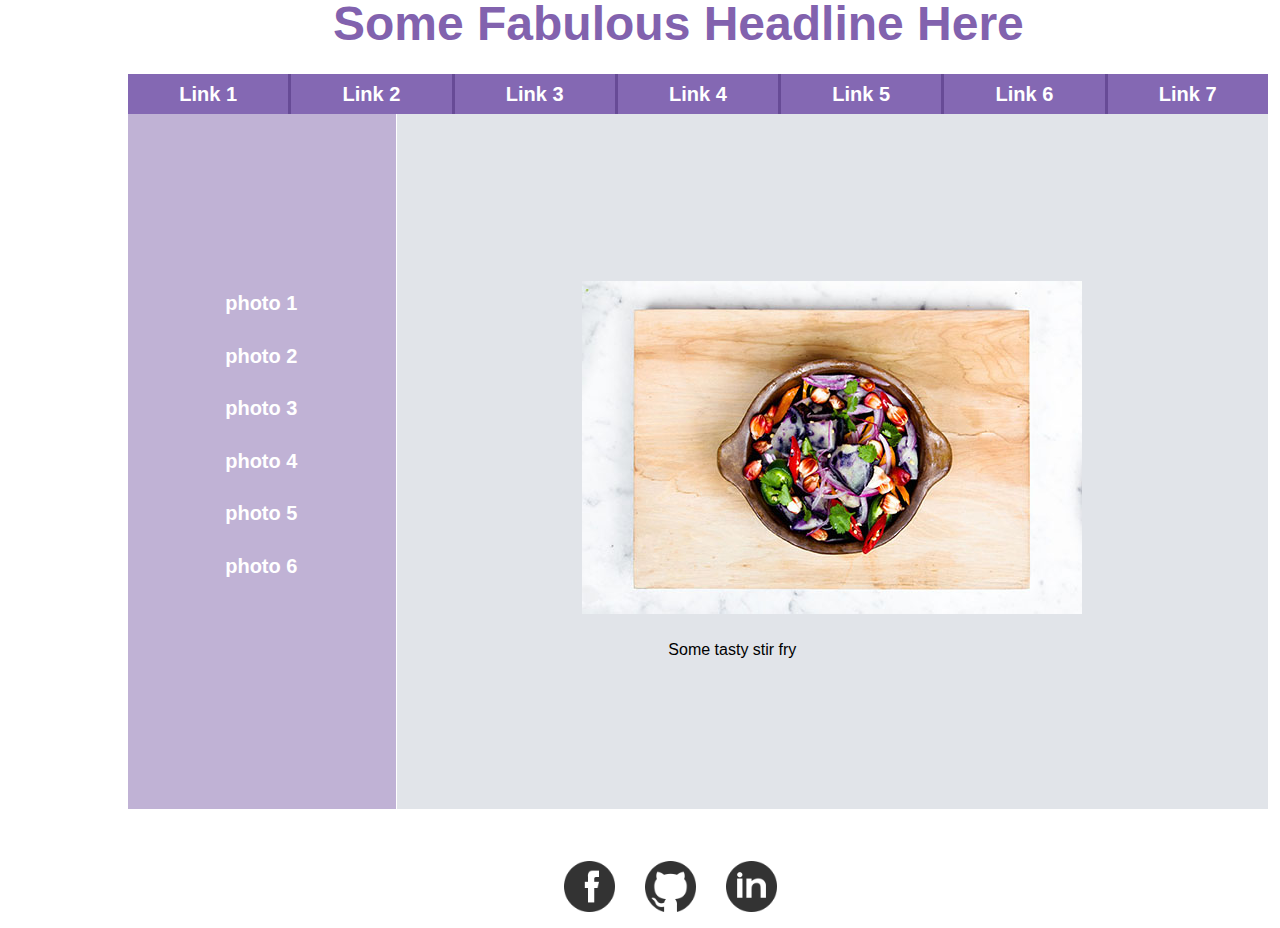
<file: index.html>
<!DOCTYPE html>
<html lang="en">

  <head>
    <meta charset="utf-8" />
    <title>Mockup Assignment</title>
    <link rel="stylesheet" type="text/css" href="styles/meyer-reset.css">
    <link rel="stylesheet" type="text/css" href="styles/stylesheet.css">
  </head>

  <body>
    <article class="content-wrapper">
      <!-- headline and main nav -->
      <header>
        <h1>Some Fabulous Headline Here</h1>
        <nav class="top-nav">
          <ul>
            <li><a href="#">Link 1</a></li>
            <li><a href="#">Link 2</a></li>
            <li><a href="#">Link 3</a></li>
            <li><a href="#">Link 4</a></li>
            <li><a href="#">Link 5</a></li>
            <li><a href="#">Link 6</a></li> 
            <li id="last-link"><a href="#">Link 7</a></li> 
          </ul>
        </nav>  
      </header>
      <article class="main-content">
        <!-- main area with photo and text -->
        <section class="main-content-right">
          <figure>
            <img src="images/stirfry.jpg" alt="Stir Fry">
            <figcaption>Some tasty stir fry</figcaption>
          </figure>
        </section>
        <!-- left bar with list of photos -->
        <aside class="main-content-left">
          <ul>
            <li><a href="#">photo 1</a></li>
            <li><a href="#">photo 2</a></li>
            <li><a href="#">photo 3</a></li>
            <li><a href="#">photo 4</a></li>
            <li><a href="#">photo 5</a></li>
            <li><a href="#">photo 6</a></li>
          </ul>
        </aside>  
      </article>
      <!-- footer with social media links -->
      <footer>
        <nav class="bottom-nav">
          <a href="https://www.facebook.com/" target="_blank"><img src="images/facebook.png" alt="FaceBook"></a>
          <a href="https://github.com/" target="_blank"><img src="images/github.png" alt="GitHub"></a>
          <a href="https://www.linkedin.com/" target="_blank"><img src="images/linked-in.png" alt="LinkedIn"></a>        
        </nav>
      </footer>
    </article> <!-- End content wrapper -->
  </body>
</html>
</file>
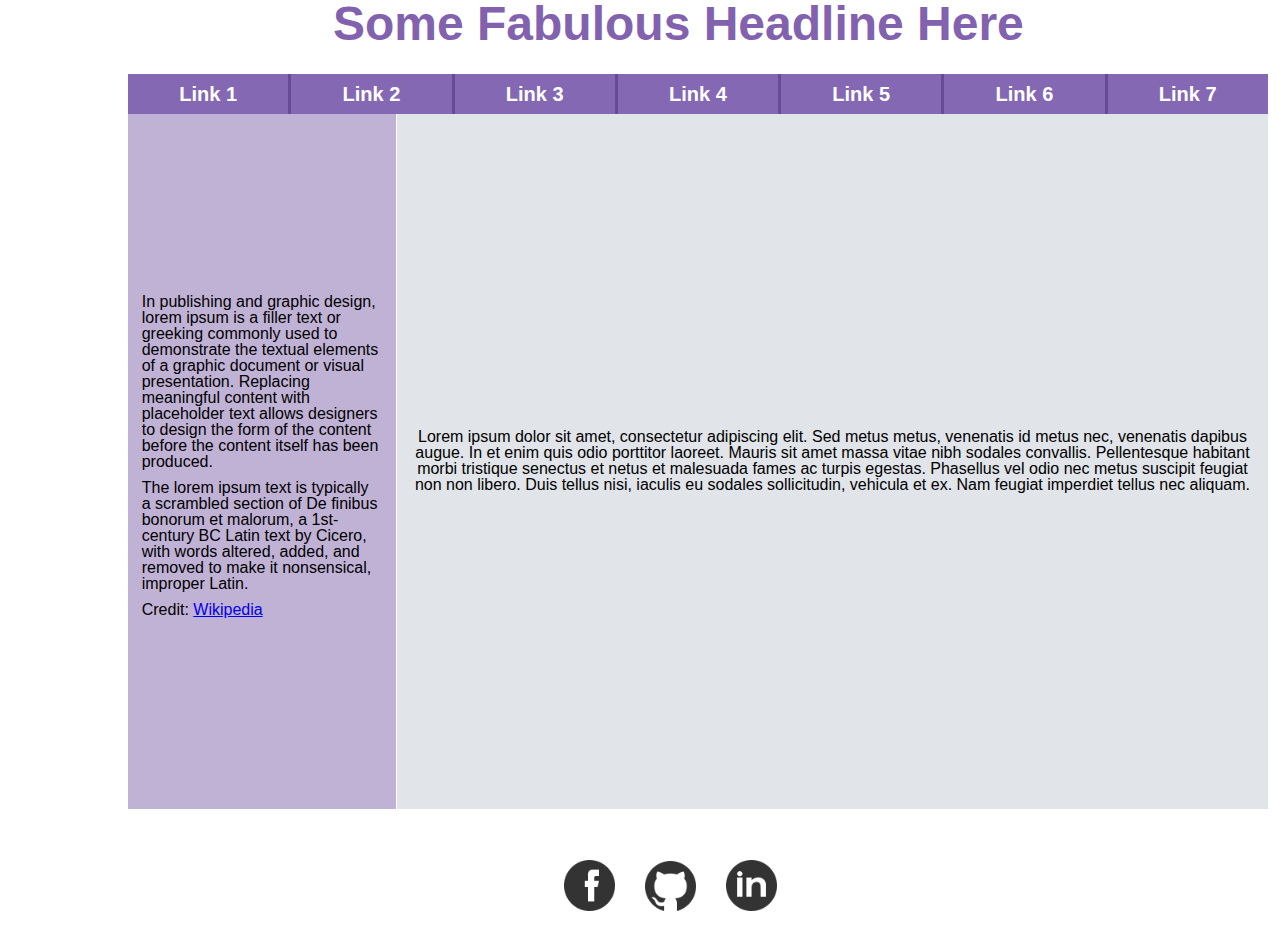
<file: second-page.html>
<!DOCTYPE html>
<html lang="en">

  <head>
    <meta charset="utf-8" />
    <title>Mockup Assignment</title>
    <link rel="stylesheet" type="text/css" href="styles/meyer-reset.css">
    <link rel="stylesheet" type="text/css" href="styles/stylesheet.css">
  </head>

  <body>
    <article class="content-wrapper">
      <!-- headline and main nav -->
      <header>
        <h1>Some Fabulous Headline Here</h1>
        <nav class="top-nav">
          <ul>
            <li><a href="/index.html">Link 1</a></li>
            <li><a href="/second-page.html">Link 2</a></li>
            <li><a href="/third-page.html">Link 3</a></li>
            <li><a href="https://github.com/james1992/semantic_tags" target="_blank">Link 4</a></li>
            <li><a href="https://github.com/james1992/portfolio" target="_blank">Link 5</a></li>
            <li><a href="https://james1992.github.io/portfolio/" target="_blank">Link 6</a></li> 
            <li id="last-link"><a href="#">Link 7</a></li> 
          </ul>
        </nav>  
      </header>
      <article class="main-content">
        <!-- main area with photo and text -->
        <section class="main-content-right-second-page">
          <p>Lorem ipsum dolor sit amet, consectetur adipiscing elit. Sed metus metus, venenatis id metus nec, venenatis dapibus augue. In et enim quis odio porttitor laoreet. Mauris sit amet massa vitae nibh sodales convallis. Pellentesque habitant morbi tristique senectus et netus et malesuada fames ac turpis egestas. Phasellus vel odio nec metus suscipit feugiat non non libero. Duis tellus nisi, iaculis eu sodales sollicitudin, vehicula et ex. Nam feugiat imperdiet tellus nec aliquam.</p>
        </section>
        <!-- left bar with list of photos -->
        <aside class="main-content-left-second-page">
          <p>In publishing and graphic design, lorem ipsum is a filler text or greeking commonly used to demonstrate the textual elements of a graphic document or visual presentation. Replacing meaningful content with placeholder text allows designers to design the form of the content before the content itself has been produced.</p>

          <p>The lorem ipsum text is typically a scrambled section of De finibus bonorum et malorum, a 1st-century BC Latin text by Cicero, with words altered, added, and removed to make it nonsensical, improper Latin.</p>
          
          <p>Credit: <a href="https://en.wikipedia.org/wiki/Lorem_ipsum" target="_blank">Wikipedia</a></p>
        </aside>  
      </article>
      <!-- footer with social media links -->
      <footer>
        <nav class="bottom-nav">
          <a href="https://www.facebook.com/" target="_blank"><img src="images/facebook.png" alt="FaceBook"></a>
          <a href="https://github.com/" target="_blank"><img src="images/github.png" alt="GitHub"></a>
          <a href="https://www.linkedin.com/" target="_blank"><img src="images/linked-in.png" alt="LinkedIn"></a>        
        </nav>
      </footer>
    </article> <!-- End content wrapper -->
  </body>
</html>
</file>
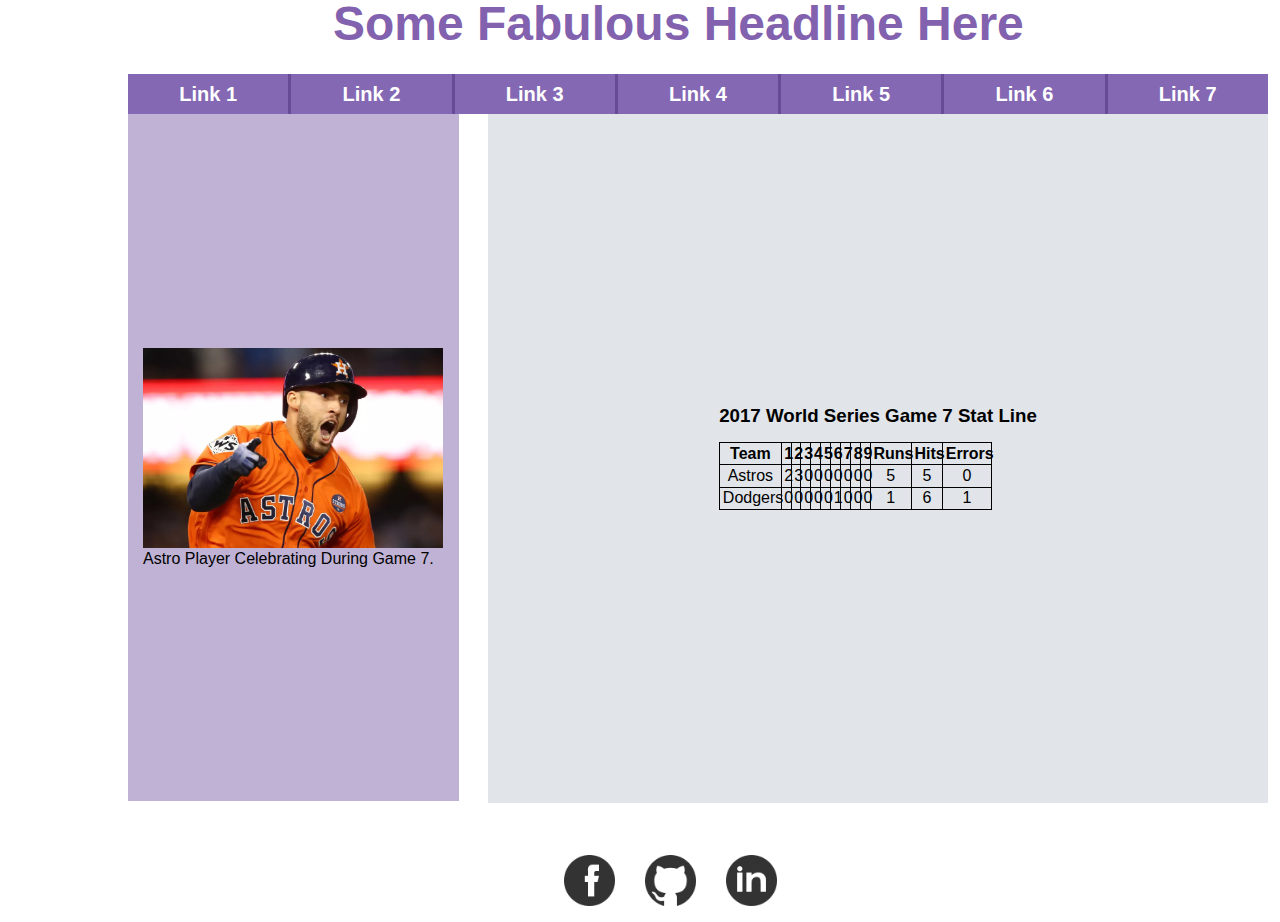
<file: third-page.html>
<!DOCTYPE html>
<html lang="en">

  <head>
    <meta charset="utf-8" />
    <title>Mockup Assignment</title>
    <link rel="stylesheet" type="text/css" href="styles/meyer-reset.css">
    <link rel="stylesheet" type="text/css" href="styles/stylesheet.css">
  </head>

  <body>
    <article class="content-wrapper">
      <!-- headline and main nav -->
      <header>
        <h1>Some Fabulous Headline Here</h1>
        <nav class="top-nav">
          <ul>
            <li><a href="/index.html">Link 1</a></li>
            <li><a href="/second-page.html">Link 2</a></li>
            <li><a href="/third-page.html">Link 3</a></li>
            <li><a href="https://github.com/james1992/semantic_tags" target="_blank">Link 4</a></li>
            <li><a href="https://github.com/james1992/portfolio" target="_blank">Link 5</a></li>
            <li><a href="https://james1992.github.io/portfolio/" target="_blank">Link 6</a></li>  
            <li id="last-link"><a href="#">Link 7</a></li> 
          </ul>
        </nav>  
      </header>
      <article class="main-content">
        <!-- main area with photo and text -->
        <section class="main-content-right-third-page">
          <h3>2017 World Series Game 7 Stat Line</h3>
          <table>
            <tr>
              <th>Team</th>
              <th>1</th>
              <th>2</th>
              <th>3</th>
              <th>4</th>
              <th>5</th>
              <th>6</th>
              <th>7</th>
              <th>8</th>
              <th>9</th>
              <th>Runs</th>
              <th>Hits</th>
              <th>Errors</th>
            </tr>
            <tr>
              <td>Astros</td>
              <td>2</td>
              <td>3</td>
              <td>0</td>
              <td>0</td>
              <td>0</td>
              <td>0</td>
              <td>0</td>
              <td>0</td>
              <td>0</td>
              <td>5</td>
              <td>5</td>
              <td>0</td>
            </tr>
            <tr>
              <td>Dodgers</td>
              <td>0</td>
              <td>0</td>
              <td>0</td>
              <td>0</td>
              <td>0</td>
              <td>1</td>
              <td>0</td>
              <td>0</td>
              <td>0</td>
              <td>1</td>
              <td>6</td>
              <td>1</td>
            </tr>
          </table>
        </section>
        <!-- left bar with list of photos -->
        <aside class="main-content-left-third-page">
          <figure>
            <img src="images/game7.jpg" alt="Astro Player Celebrating">
            <figcaption>Astro Player Celebrating During Game 7.</figcaption>
          </figure>
        </aside>  
      </article>
      <!-- footer with social media links -->
      <footer>
        <nav class="bottom-nav">
          <a href="https://www.facebook.com/" target="_blank"><img src="images/facebook.png" alt="FaceBook"></a>
          <a href="https://github.com/" target="_blank"><img src="images/github.png" alt="GitHub"></a>
          <a href="https://www.linkedin.com/" target="_blank"><img src="images/linked-in.png" alt="LinkedIn"></a>        
        </nav>
      </footer>
    </article> <!-- End content wrapper -->
  </body>
</html>
</file>
<file: styles/stylesheet.css>
body {
  font-family: sans-serif;
}
.content-wrapper {
  margin-left: 10%;
  margin-right: 10%;
  height: 769px;
  width: 1281px;
}
h1 {
  margin-left: 16%;
  color: #8262AE;
  font-family: sans-serif;
  font-size: 300%;
  margin-bottom: 2%;
}
.top-nav {
  width: 100%;
}
.top-nav ul li{
  float: left;
  padding-left: 4%;
  padding-right: 4%;
  padding-bottom: .8%;
  padding-top: .8%;
  background-color: #8468B3;
  border-right: 3px solid #674B96;
}
#last-link {
  border: none;
}
.top-nav ul li a{
  color: white;
  text-decoration:none;
  font-size: 125%;
  font-weight: bold;
}
.main-content {
  clear: both;
}
/* Index Page Main Content */
.main-content-right {
  float: right;
  background-color: #E1E4E9;
  padding: 13% 14.5% 11.85%;
  margin-right: 11%;
  text-align: center;
}
.main-content-right img {
  padding-bottom: 5%;
}
.main-content-left {
  float: left;
  background-color: #C0B2D5;
  padding: 14% 7.64% 15.7% 7.59%;
  border-right: 1.3px solid #C0B2D5;
}
.main-content-left ul li {
  padding-bottom: 45%;
}
.main-content-left ul li a {
  color: white;
  text-decoration: none;
  font-size: 125%;
  font-weight: bold;
}
/* Second Page Main Content */
.main-content-right-second-page {
  float: right;
  background-color: #E1E4E9;
  padding: 24.61% .5%;
  margin-right: 11%;
  text-align: center;
  width: 858.5px;
}

.main-content-left-second-page {
  float: left;
  background-color: #C0B2D5;
  padding: 14.08% 1.07%;
  border-right: 1.3px solid #C0B2D5;
  text-align: left;
  width: 240px;
}
.main-content-left-second-page p {
  padding-bottom: 10px;
}

/* Third Page Main Content */
.main-content-right-third-page {
  float: right;
  background-color: #E1E4E9;
  padding: 22.89% 18.05%;
  margin-right: 11%;
  text-align: center;
}
.main-content-right-third-page table, td, th {
  border: black solid 1px;
  padding: 1%;
}
.main-content-right-third-page h3 {
  padding-bottom: 5%;
}
.main-content-left-third-page {
  float: left;
  background-color: #C0B2D5;
  padding: 18.27% 1.17%;
  border-right: 1.5px solid #C0B2D5;
}
.main-content-left-third-page img, figcaption {
  max-width: 300px
}

.bottom-nav {
  clear: both;
  margin-left: 33%;
  padding-top: 3%;
  width: 100%;
}
.bottom-nav a img {
  width: 4%;
  padding: 1%;
  height: 4%;
}
</file>
